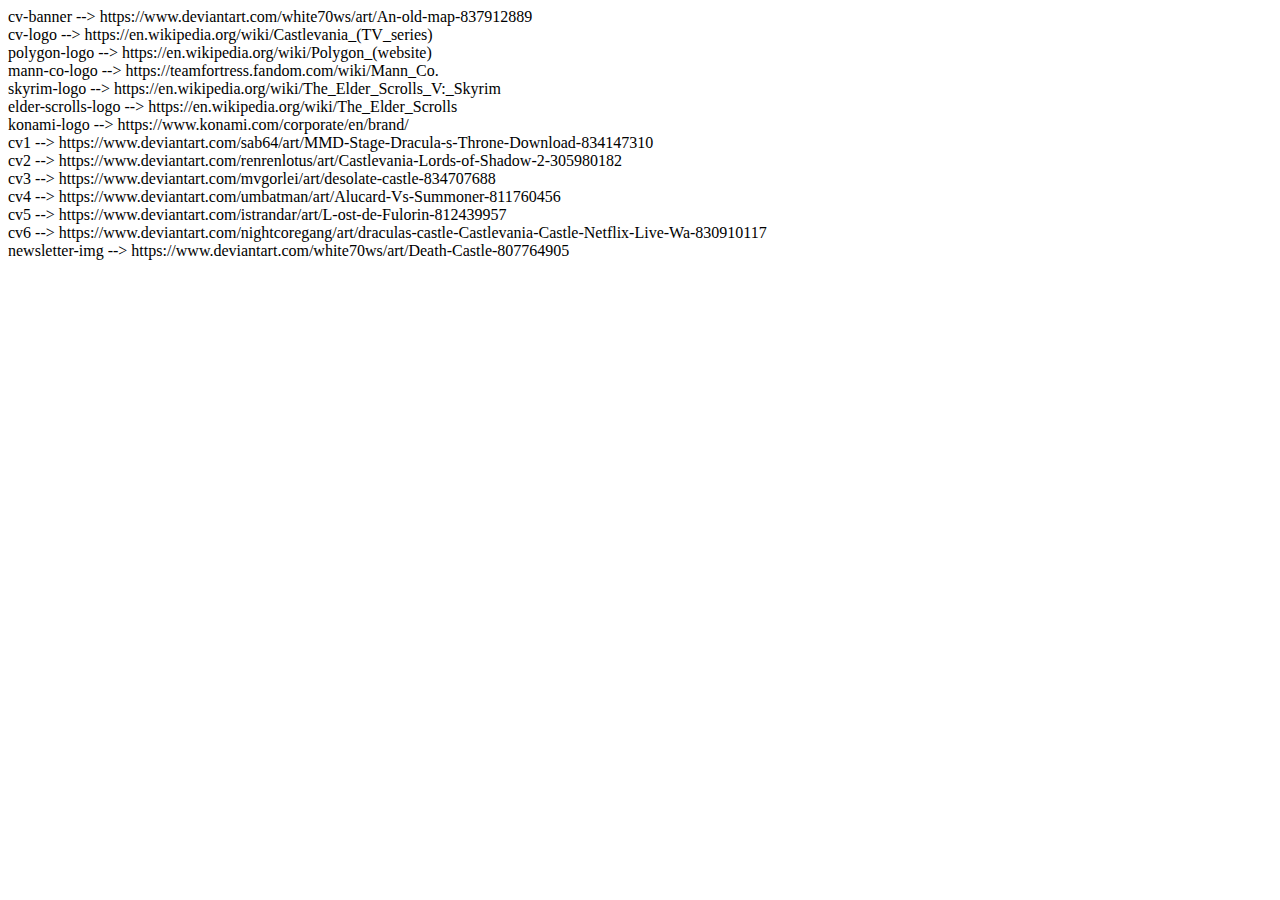
<file: documentation.html>
<!DOCTYPE html><html><head> <meta charset="utf-8"> <title>Documentation</title></head><body> cv-banner --> https://www.deviantart.com/white70ws/art/An-old-map-837912889 <br>cv-logo --> https://en.wikipedia.org/wiki/Castlevania_(TV_series) <br>polygon-logo --> https://en.wikipedia.org/wiki/Polygon_(website) <br>mann-co-logo --> https://teamfortress.fandom.com/wiki/Mann_Co. <br>skyrim-logo --> https://en.wikipedia.org/wiki/The_Elder_Scrolls_V:_Skyrim <br>elder-scrolls-logo --> https://en.wikipedia.org/wiki/The_Elder_Scrolls <br>konami-logo --> https://www.konami.com/corporate/en/brand/ <br>cv1 --> https://www.deviantart.com/sab64/art/MMD-Stage-Dracula-s-Throne-Download-834147310 <br>cv2 --> https://www.deviantart.com/renrenlotus/art/Castlevania-Lords-of-Shadow-2-305980182 <br>cv3 --> https://www.deviantart.com/mvgorlei/art/desolate-castle-834707688 <br>cv4 --> https://www.deviantart.com/umbatman/art/Alucard-Vs-Summoner-811760456 <br>cv5 --> https://www.deviantart.com/istrandar/art/L-ost-de-Fulorin-812439957 <br>cv6 --> https://www.deviantart.com/nightcoregang/art/draculas-castle-Castlevania-Castle-Netflix-Live-Wa-830910117 <br>newsletter-img --> https://www.deviantart.com/white70ws/art/Death-Castle-807764905</body></html>
</file>
